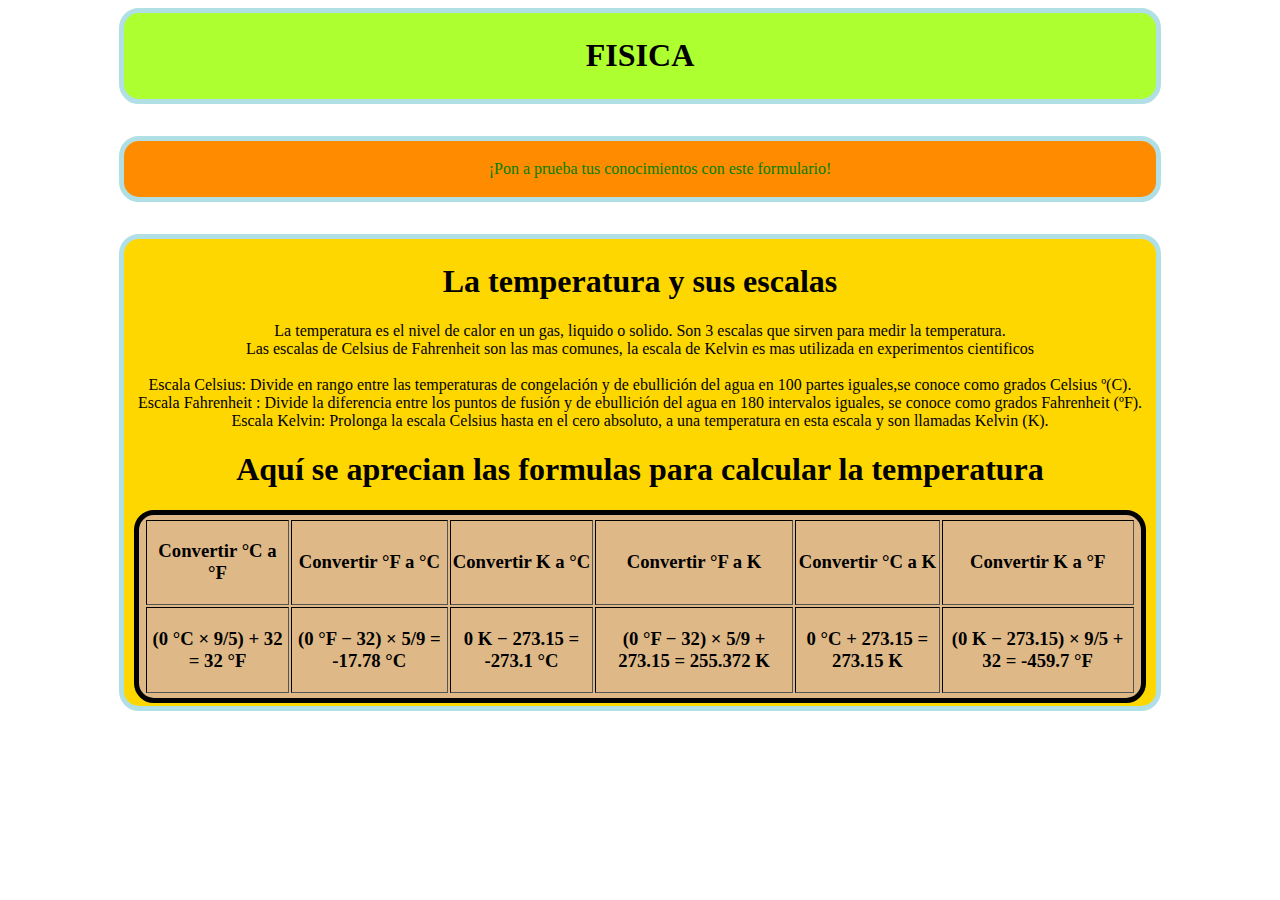
<file: ProyectoFinal/index.html>
<!DOCTYPE html>
<html>
<head>
    <meta charset="UTF-8">
    <meta http-equiv="X-UA-Compatible" content="IE=edge">
    <meta name="viewport" content="width=device-width, initial-scale=1.0">
    <title>“Formulario Fisica”</title>
    <link rel="stylesheet" href="css/estilo.css">
</head>
<body>
        <header> 

            <h1>
                <center>
                    FISICA
                </center>
            </h1>  
        </header>
             
        <nav id="menuprincipal">
            <ul>
                <a href="Formulario.html">
                    <center>
                        ¡Pon a prueba tus conocimientos con este formulario!
                    </center>
                </a>
            </ul> 
        </nav>

        <section id="seccionprincipal">

               
            <p>
                <h1>
                    <center>La temperatura y sus escalas</center> 
                </h1> 
            </p>
             <center>La temperatura es el nivel de calor en un gas, liquido o solido. Son 3 escalas que sirven para medir la temperatura.
            <br>
            Las escalas de Celsius de Fahrenheit son las mas comunes, la escala de Kelvin es mas utilizada en experimentos cientificos
              </center>
         <br>
          
         <center>
                Escala Celsius: Divide en rango entre las temperaturas de congelación y de ebullición del agua en 100 partes iguales,se conoce como grados Celsius º(C).
                <br>
                Escala Fahrenheit : Divide la diferencia entre los puntos de fusión y de ebullición del agua en 180 intervalos iguales, se conoce como grados Fahrenheit (ºF).
                <br>
                Escala Kelvin: Prolonga la escala Celsius hasta en el cero absoluto, a una temperatura en esta escala y son llamadas Kelvin (K).
         </center>

        <p>
            <h1>
                <center>
                    Aquí se aprecian las formulas para calcular la temperatura
                </center>
            </h1> 
        </p>
        <table border="1">
             <tr>
                <th><H3>Convertir °C a °F</H3></th>
                <th><H3>Convertir °F a °C</H3></th>
                <th><H3>Convertir  K a °C</H3></th>
                <th><H3>Convertir °F a K</H3></th>
                <th><H3>Convertir °C a K</H3></th>
                <th><h3>Convertir K a °F</h3></th>
            </tr>
             <tr>
                <th><H3>(0 °C × 9/5) + 32 = 32 °F  </H3></th>
                <th><H3>(0 °F − 32) × 5/9 = -17.78 °C</H3></th>
                <th><H3>0 K − 273.15 = -273.1 °C</H3></th>
                <th><H3>(0 °F − 32) × 5/9 + 273.15 = 255.372 K</H3></th>
                <th><H3>0 °C + 273.15 = 273.15 K</H3></th>
                <th><h3>(0 K − 273.15) × 9/5 + 32 = -459.7 °F</h3></th>
            </tr>
        </table>
       
        </section>
   
  </body>
  </html>
</file>
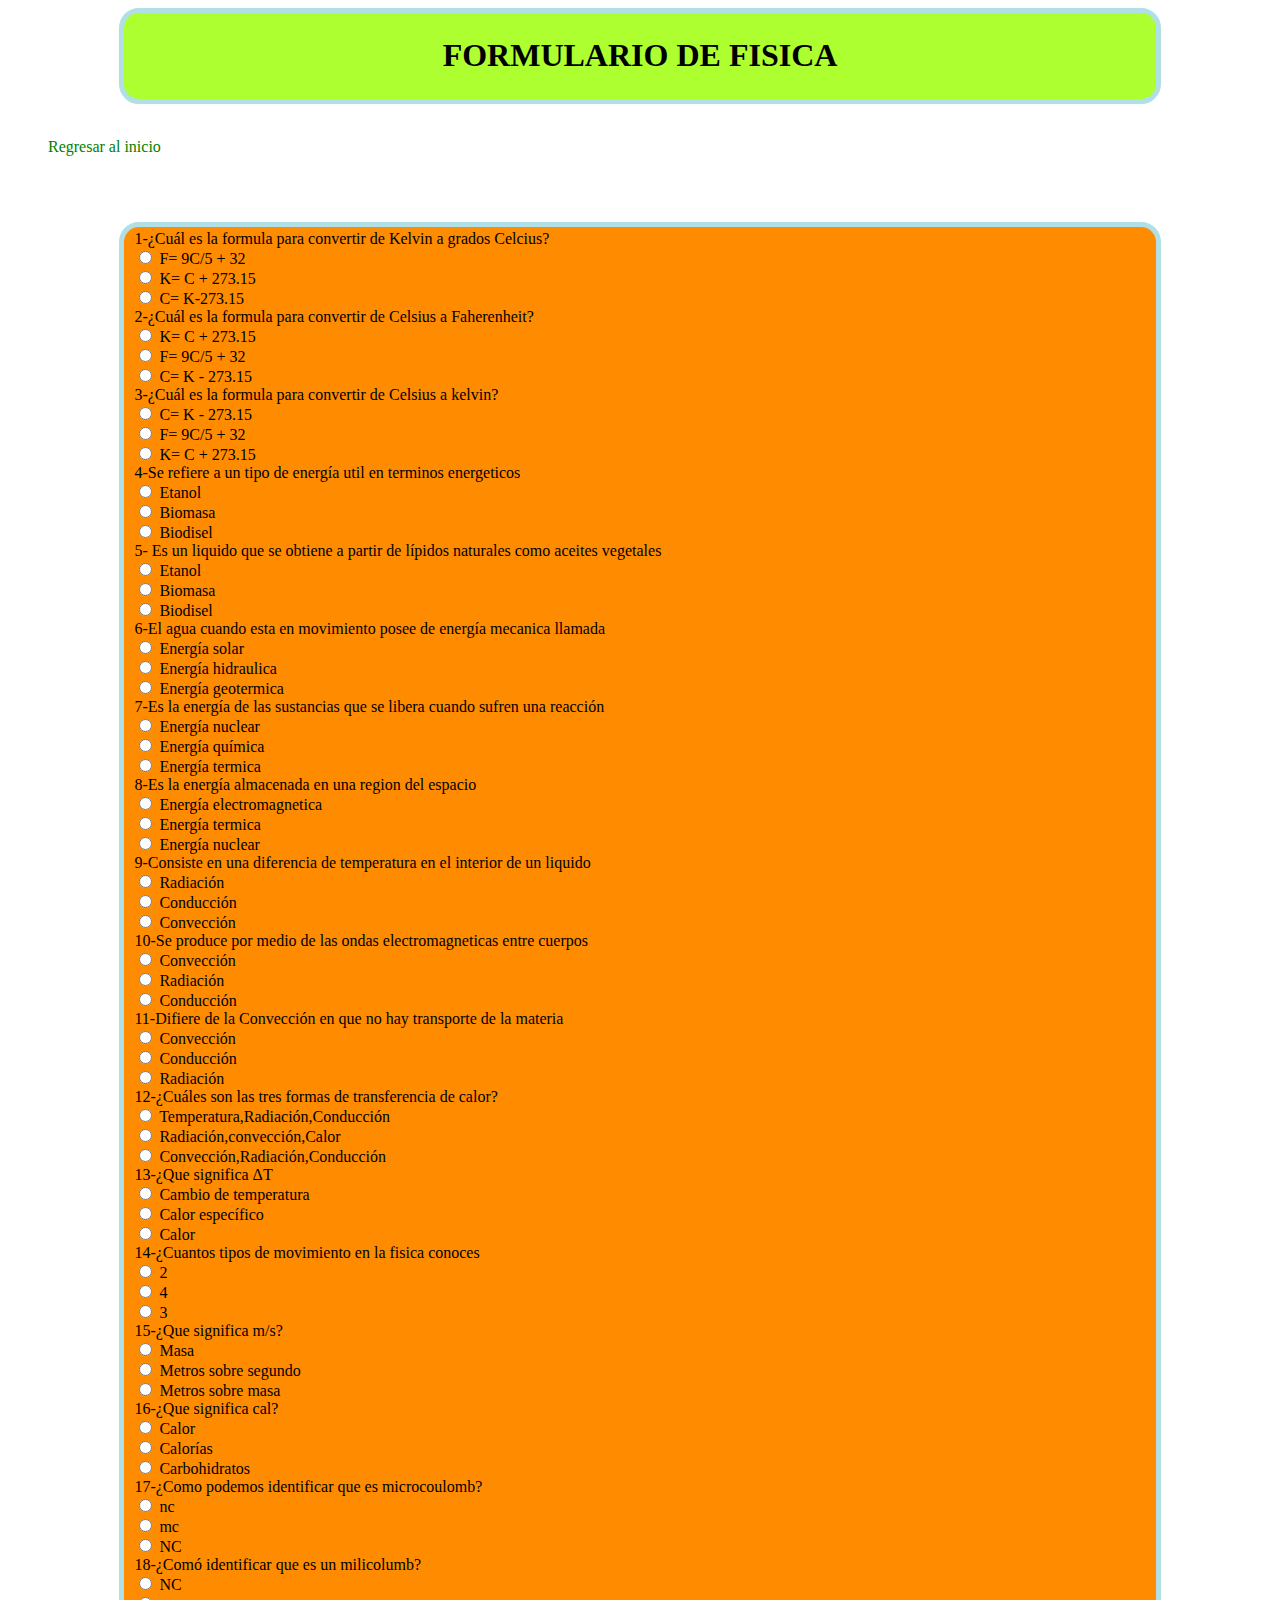
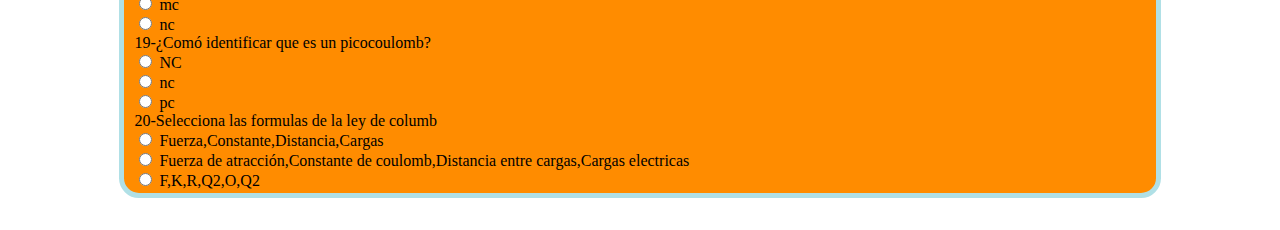
<file: ProyectoFinal/Formulario.html>
<!DOCTYPE html>
<html>
<head>
    <meta charset="UTF-8">
    <meta http-equiv="X-UA-Compatible" content="IE=edge">
    <meta name="viewport" content="width=device-width, initial-scale=1.0">
    <title>“Formulario Fisica”</title>
    <link rel="stylesheet" href="css/estilo.css">
</head>
<header> <h1><center>FORMULARIO DE FISICA</center></h1>  </header>
             <br>
             <body>
        <section>
            <ul><a href="index.html">Regresar al inicio</a></ul>
            </section>
            
            <br>

        <nav>
        <form action="revision.php" method="get"></form>
 
         <label for="">1-¿Cuál es la formula para convertir de Kelvin a grados Celcius?</label>
                        <br> 
        <input type="radio" name="a" value="C= K-273.15 " placeholder="c">
        <label for="a">F= 9C/5 + 32  </label>
                        <br>
        <input type="radio" name="a" value="c" placeholder="c">
        <label for="b">K= C +  273.15  </label>
                        <br>
        <input type="radio" name="a" value="c" placeholder="c ">
        <label for="c">C= K-273.15 </label>
                        <br>

        <label for="">2-¿Cuál es la formula para convertir de Celsius a Faherenheit?</label>
                        <br>
        <input type="radio" name="b" value="b" placeholder="b">
        <label for="a">K= C + 273.15</label>
                        <br>
        <input type="radio" name="b" value="b" placeholder="b">
        <label for="b">F= 9C/5 + 32</label>
                        <br>
        <input type="radio" name="b" value="b" placeholder="b">
        <label for="c">C= K - 273.15</label>
                        <br>

        <label for="">3-¿Cuál es la formula para convertir de Celsius a kelvin?</label>
                        <br>
        <input type="radio" name="c" value="c" placeholder="c">
        <label for="a">C= K - 273.15</label>
                        <br>
        <input type="radio" name="c" value="c" placeholder="c">
        <label for="b">F= 9C/5 + 32</label>
                        <br>
        <input type="radio" name="c" value="c" placeholder="c">
        <label for="c">K= C + 273.15</label>
                        <br>

        <label for="">4-Se refiere a un tipo de energía util en terminos energeticos</label>
                        <br>
        <input type="radio" name="d" value="b" placeholder="b">
        <label for="a">Etanol</label>
                       <br>
        <input type="radio" name="d" value="b" placeholder="b">
        <label for="b">Biomasa</label>
                       <br>
        <input type="radio" name="d" value="b" placeholder="b">
        <label for="c">Biodisel</label>
                       <br>
        
        <label for="">5- Es un liquido que se obtiene a partir de lípidos naturales como aceites vegetales</label>
                       <br>
        <input type="radio" name="e" value="c" placeholder="c">
        <label for="a">Etanol</label>
                       <br>
        <input type="radio" name="e" value="Biodisel" placeholder="c">
        <label for="b">Biomasa</label>
                       <br>
        <input type="radio" name="e" value="c" placeholder="c">
        <label for="c">Biodisel</label>
                       <br>

        <label for="">6-El agua cuando esta  en movimiento posee de energía mecanica llamada</label>
                       <br>
        <input type="radio" name="f" value="b" placeholder="b">
        <label for="a">Energía solar</label>
                       <br>
        <input type="radio" name="f" value="b" placeholder="b">
        <label for="b">Energía hidraulica</label>
                       <br>
        <input type="radio" name="f" value="b" placeholder="b">
        <label for="c">Energía geotermica</label>
                       <br>
        
        <label for="">7-Es la energía de las  sustancias que se libera cuando sufren una reacción</label>
                       <br>
        <input type="radio" name="g" value="b" placeholder="b">
        <label for="a">Energía nuclear</label>
                       <br>
        <input type="radio" name="g" value="b" placeholder="b">
        <label for="b">Energía química</label>
                       <br>
        <input type="radio" name="g" value="b" placeholder="b">
        <label for="c">Energía termica</label>
                       <br>

        <label for="">8-Es la energía almacenada en una region del espacio</label>
                       <br>
        <input type="radio" name="h" value="a" placeholder="a">
        <label for="a">Energía electromagnetica</label>
                       <br>
        <input type="radio" name="h" value="a" placeholder="a">
        <label for="b">Energía termica</label>
                       <br>
        <input type="radio" name="h" value="a" placeholder="a">
        <label for="c">Energía nuclear</label>
                       <br>

        <label for="">9-Consiste en una diferencia de temperatura en el interior de un liquido</label>
                       <br>
        <input type="radio" name="i" value="c" placeholder="c">
        <label for="a">Radiación</label>
                       <br>
        <input type="radio" name="i" value="c" placeholder="c">
        <label for="b">Conducción</label>
                       <br>
        <input type="radio" name="i" value="c" placeholder="c">
        <label for="c">Convección</label>
                       <br>
        
        <label for="">10-Se produce por medio de las ondas electromagneticas entre cuerpos</label>
                       <br>
        <input type="radio" name="j" value="b" placeholder="b">
        <label for="a">Convección</label>
                       <br>
        <input type="radio" name="j" value="b" placeholder="b">
        <label for="b">Radiación</label>
                       <br>
        <input type="radio" name="j" value="b" placeholder="b">
        <label for="c">Conducción</label>
                       <br>
        
        <label for="">11-Difiere de la Convección en que no hay transporte de la materia</label>
                       <br>
        <input type="radio" name="k" value="b" placeholder="b">
        <label for="a">Convección</label>
                       <br>
        <input type="radio" name="k" value="b" placeholder="b">
        <label for="b">Conducción</label>
                       <br>
        <input type="radio" name="k" value="b" placeholder="b">
        <label for="c">Radiación</label>
                       <br>
        
        <label for="">12-¿Cuáles son las tres formas de transferencia de calor?</label>
                       <br>
        <input type="radio" name="l" value="c" placeholder="c">
        <label for="a">Temperatura,Radiación,Conducción</label>
                       <br>
        <input type="radio" name="l" value="c" placeholder="c">
        <label for="b">Radiación,convección,Calor
        </label>
                       <br>
        <input type="radio" name="l" value="c" placeholder="c">
        <label for="c">Convección,Radiación,Conducción</label>
                       <br>
        
        <label for="">13-¿Que significa ΔT</label>
                       <br>
        <input type="radio" name="m" value="a" placeholder="a">
        <label for="a">Cambio de temperatura</label>
                       <br>
        <input type="radio" name="m" value="a" placeholder="a">
        <label for="b">Calor específico  </label>
                       <br>
        <input type="radio" name="m" value="a" placeholder="a">
        <label for="c">Calor</label>
                      <br>

        <label for="">14-¿Cuantos tipos de movimiento en la fisica conoces</label>
                      <br>
       <input type="radio" name="n" value="a" placeholder="a">
       <label for="a">2</label>
                      <br>
       <input type="radio" name="n" value="a" placeholder="a">
       <label for="a">4</label>
                      <br>
       <input type="radio" name="n" value="a" placeholder="a">
       <label for="a">3</label>
                      <br>
        
        <label for="">15-¿Que significa m/s?</label>
                      <br>
        <input type="radio" name="o" value="b" placeholder="b">
        <label for="a">Masa</label>
                      <br>
        <input type="radio" name="o" value="b" placeholder="b">
        <label for="b">Metros sobre segundo</label>
                      <br>
        <input type="radio" name="o" value="b" placeholder="b">
        <label for="c">Metros sobre masa</label>
                     <br>

        <label for="">16-¿Que significa cal?</label>
                     <br>
        <input type="radio" name="p" value="b" placeholder="b">
        <label for="a">Calor</label>
                     <br>
        <input type="radio" name="p" value="b" placeholder="b">
        <label for="b">Calorías</label>
                     <br>
        <input type="radio" name="p" value="b" placeholder="b">
        <label for="c">Carbohidratos</label>
                     <br>

        <label for="">17-¿Como podemos identificar que es microcoulomb?</label>
                     <br>
       <input type="radio" name="q" value="c" placeholder="c">
       <label for="a">nc</label>
                     <br>
       <input type="radio" name="q" value="c" placeholder="c">
       <label for="b">mc</label>
                     <br>
       <input type="radio" name="q" value="c" placeholder="c">
       <label for="c">NC</label>
                     <br>
        
        <label for="">18-¿Comó identificar que es un milicolumb?</label>
                     <br>
        <input type="radio" name="r" value="b" placeholder="b">
        <label for="a">NC</label>
                     <br>
        <input type="radio" name="r" value="b" placeholder="b">
        <label for="b">mc</label>
                     <br>
        <input type="radio" name="r" value="b" placeholder="b">
        <label for="c">nc</label>
                     <br>

        <label for="">19-¿Comó identificar que es un picocoulomb?</label>
                     <br>
        <input type="radio" name="s" value="c" placeholder="c">
        <label for="a">NC</label>
                     <br>
        <input type="radio" name="s" value="c" placeholder="c">
        <label for="b">nc</label>
                     <br>
        <input type="radio" name="s" value="c" placeholder="c">
        <label for="c">pc</label>
                     <br>

        <label for="">20-Selecciona las formulas de la ley de columb</label>
                     <br>
        <input type="radio" name="t" value="b" placeholder="b">
        <label for="a">Fuerza,Constante,Distancia,Cargas</label>
                     <br>
        <input type="radio" name="t" value="Fuerza de atracción,Constante de coulomb,Distancia entre cargas,Cargas electricas" placeholder="b">
        <label for="b">Fuerza de atracción,Constante de coulomb,Distancia entre cargas,Cargas electricas</label>
                     <br>
        <input type="radio" name="t" value="b" placeholder="b">
        <label for="c">F,K,R,Q2,O,Q2</label>
                     <br>
        

        </imput>    
    </form>
    </section>
</nav>
</body>
</html>
</file>
<file: ProyectoFinal/css/estilo.css>
header{
    background-color:greenyellow;
    margin:0% auto;
    width: 80%;
    padding: 3px 10px;
    border: PowderBlue 5px solid;
    border-radius: 20px;
    
}

#seccionprincipal{
    background-color: gold;
    margin:0% auto;
    width: 80%;
    padding: 3px 10px;
    border: PowderBlue 5px solid;
    border-radius: 20px;

}
a{
    color: green;
    font-size: 100%;
    text-decoration: none;
    
}

nav{

    width: 80%;

    background-color:darkorange;
    margin:2em auto;
    padding: 3px 10px;
    border: PowderBlue 5px solid;
    border-radius: 20px;

}
table{
    background-color:burlywood;
    padding: 3px 5px;
    border: black 5px solid;
    border-radius: 20px;

}
</file>
